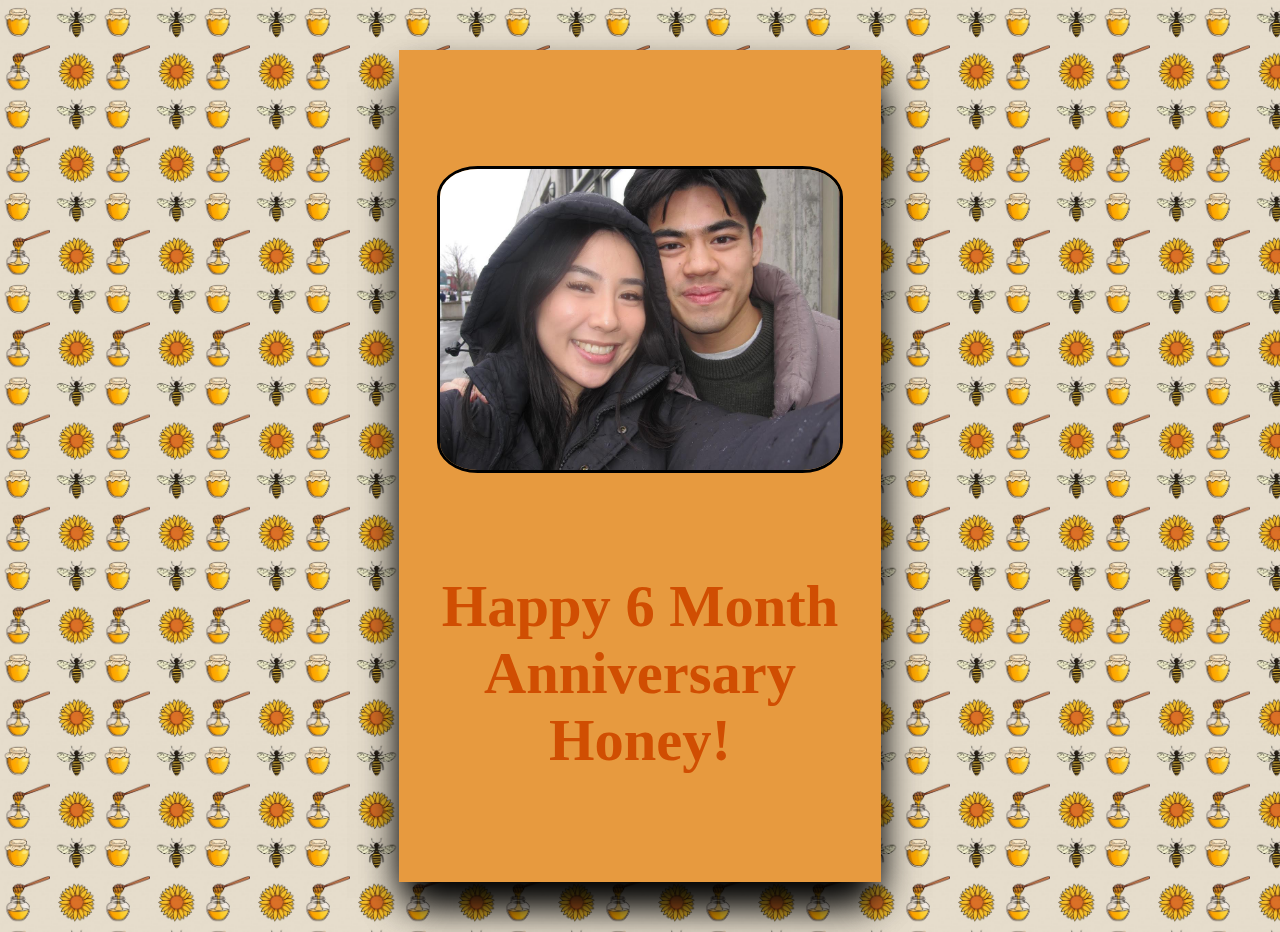
<file: index.html>
<link rel="stylesheet" href="style.css">
<!DOCTYPE html>
<html>
    <head>
        <title>I Love You</title>
    </head>
    <body>
    <div class="valentines_card">
        <div class="front_card">
            <img src="./mish_and_i.jpg" class="front_img">
            <div class="front_text">
            <h3>Happy 6 Month Anniversary Honey!</h3>
            </div>    
        </div>
        <div class="inside_card">
            <img src="./woo.jpg" class="inside_img">
            <div>
                <audio controls>
                    <source src="./Mish.mp3" type="audio/mp3">
                  </audio>  
            </div>
            <div class="inside_text">
                <h4>I love you so much honey! I can't wait to see what the next 6 months bring us &#128147;</h4>
                <h3>To more puzzles, good eats, study spots, and unfinished shows &#128537;</h3>
            </div>
        </div>
    </div>
    </body>
</html>
</file>
<file: style.css>
body {
    margin: 0;
    padding: 16px;
    height:100vh;
    background: #ffc0cb;
    display: flex;
    align-items: center;
    justify-content: center;
    background-image: url(./honey\ elements.png);
    background-size: 100px;
    
}

.valentines_card {
    position: relative;
    cursor: pointer;
    transform-style: preserve-3d;
    transform: perspective(2500px);
    transition: 4s;
}

.front_img {
    width: 400px;
    margin-right: -50px;
    margin-left: -50px; 
    margin-top: 100px;
    position: relative; 
    border-radius: 10%;
    border:black solid 3px
}

.inside_img {
    width: 350px;
    margin-right: -50px;
    margin-left: -50px; 
    margin-top: 100px;
    margin-bottom: 50px;
    position: relative; 
    border: black solid 3px;
    border-radius: 10%;
}

.valentines_card:hover .front_card{
    transform: rotateY(-160deg); 
} 
.valentines_card:hover .front_text {
    display: none;
}

.front_text{
    margin-top: 100px;
    color: D04E02;
    font-family: 'Brush Script MT', cursive;
    font-size: 50px;
}
.inside_text{
    color: #D04E02;
    font-family: 'Brush Script MT', cursive;
    font-size: 24px;
}

.front_card {
    position: relative;
    overflow: hidden;
    transform-origin: left;
    margin: 40px auto;
    padding: 16px;
    text-align: center;
    box-shadow: 0 24px 40px -8px #000000;
    width: 450px;
    height: 800px;
    background-color: #E79A3F;
}
.inside_card {
    position: absolute;
    overflow: hidden;
    transform-origin: left;
    margin: 40px auto;
    padding: 16px;
    background-color: #E79A3F;
    text-align: center;
    box-shadow: 0 24px 40px -8px #000000;
    width: 450px;
    height: 800px;
    z-index:-1;
    left:0;
    top:0;

}
.valentines_card audio {
    display: none;
}

.valentines_card:hover .front_img {
    display: none;
}
.inside_card audio {
    display: flex;
    margin-left: 50px;
    margin-right: 40px;
}
</file>
